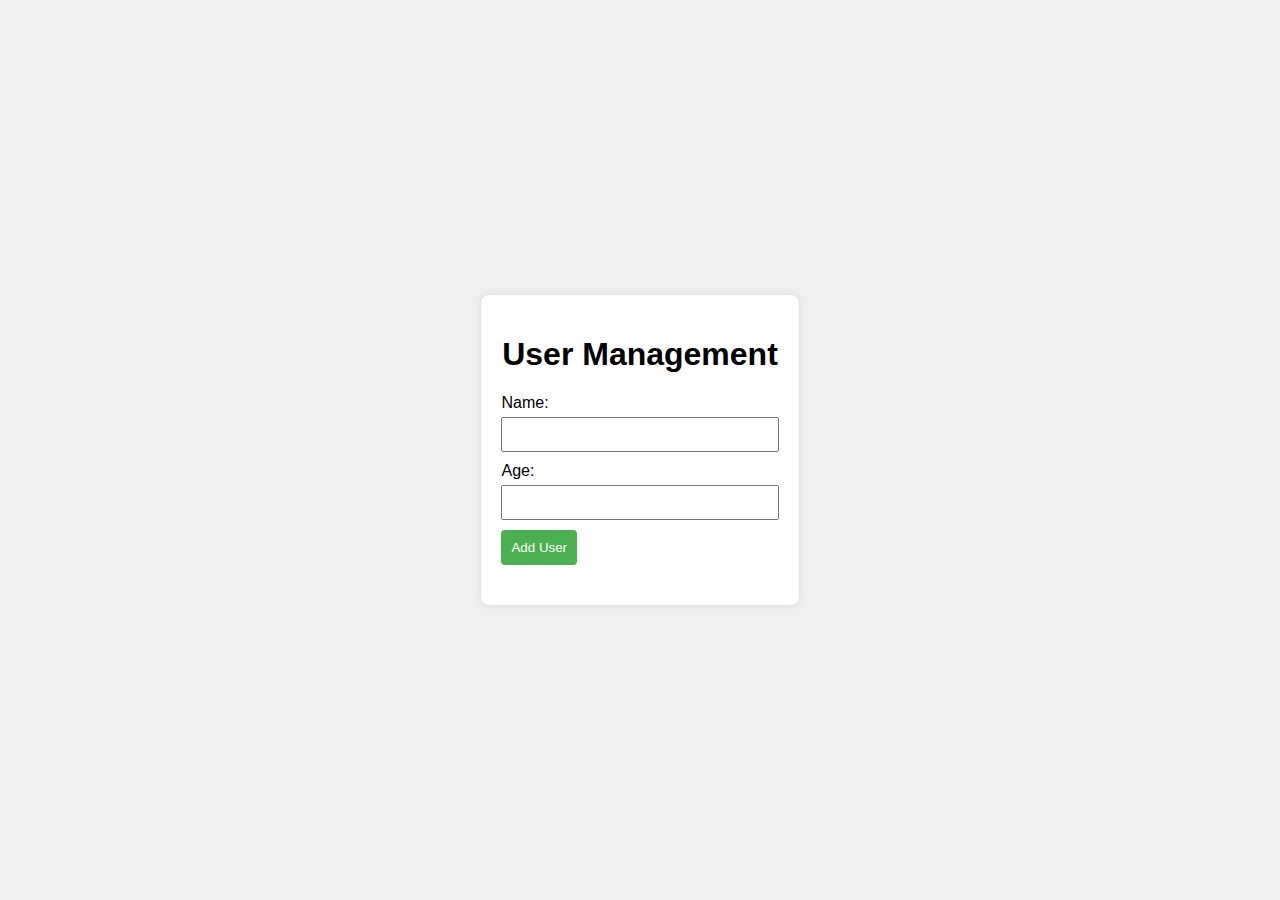
<file: CRUD/index.html>
<!DOCTYPE html>
<html lang="en">
<head>
  <meta charset="UTF-8">
  <meta name="viewport" content="width=device-width, initial-scale=1.0">
  <link rel="stylesheet" href="styles.css">
  <title>CRUD Example</title>
</head>
<body>

  <div class="container">
    <h1>User Management</h1>
    
    <!-- Form for adding new user -->
    <form id="userForm">
      <label for="name">Name:</label>
      <input type="text" id="name" required>
      
      <label for="age">Age:</label>
      <input type="number" id="age" required>
      
      <button type="button" onclick="createUser()">Add User</button>
    </form>

    <!-- Displaying the list of users -->
    <div id="userList"></div>
  </div>

  <script src="script.js"></script>
</body>
</html>
</file>
<file: CRUD/styles.css>
body {
  font-family: 'Arial', sans-serif;
  background-color: #f0f0f0;
  margin: 0;
  display: flex;
  align-items: center;
  justify-content: center;
  height: 100vh;
}

.container {
  background-color: #fff;
  padding: 20px;
  border-radius: 8px;
  box-shadow: 0 0 10px rgba(0, 0, 0, 0.1);
}

h1 {
  text-align: center;
}

form {
  margin-bottom: 20px;
}

label {
  display: block;
  margin-bottom: 5px;
}

input {
  width: 100%;
  padding: 8px;
  margin-bottom: 10px;
  box-sizing: border-box;
}

button {
  background-color: #4caf50;
  color: #fff;
  padding: 10px;
  border: none;
  cursor: pointer;
  border-radius: 4px;
}

button:hover {
  background-color: #45a049;
}

#userList {
  max-width: 400px;
  margin: 0 auto;
}

.user-item {
  border: 1px solid #ddd;
  margin-bottom: 10px;
  padding: 10px;
  border-radius: 4px;
  background-color: #f9f9f9;
}
</file>
